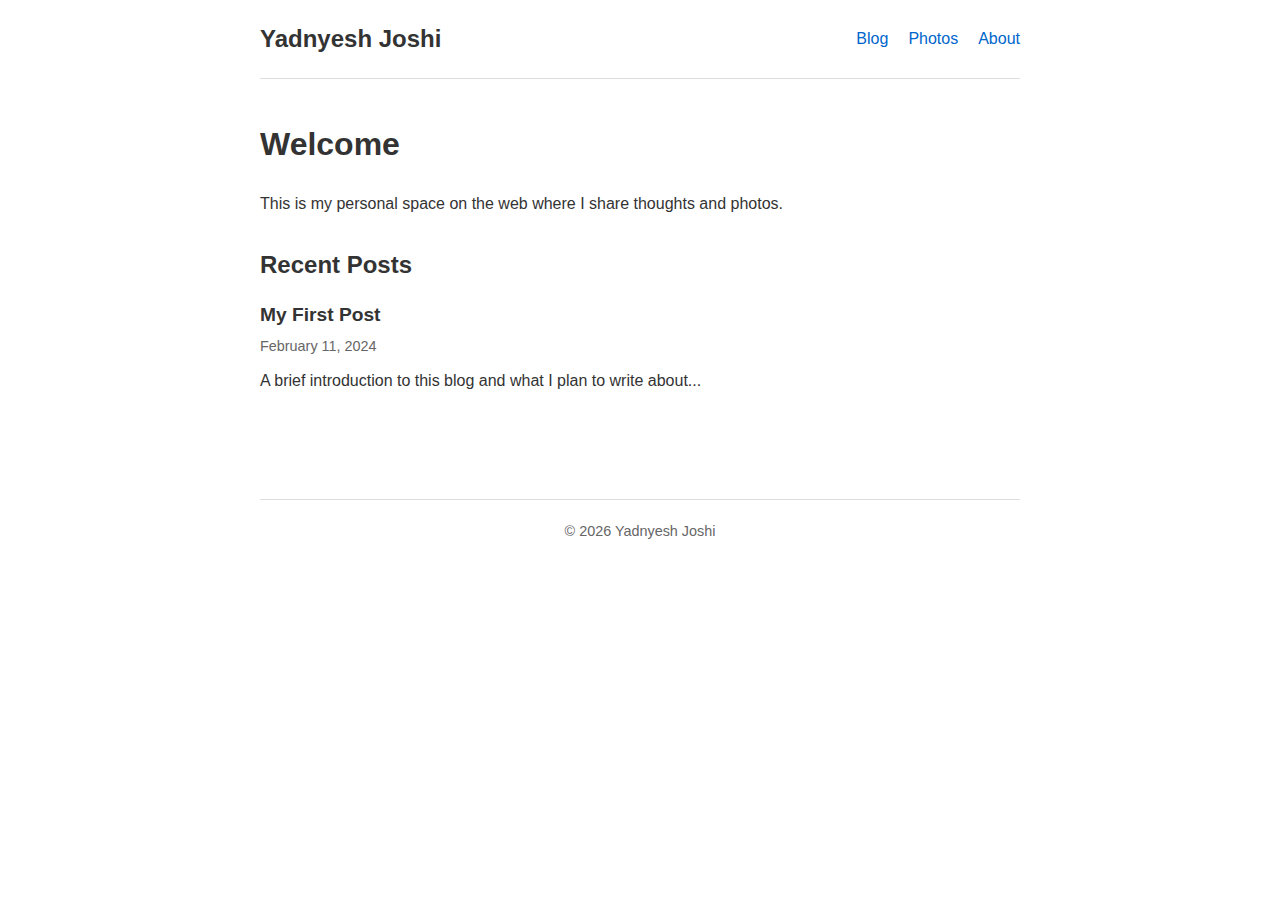
<file: index.html>
<!DOCTYPE html>
<html lang="en">
<head>
    <meta charset="UTF-8">
    <meta name="viewport" content="width=device-width, initial-scale=1.0">
    <title>Yadnyesh Joshi - Personal Site</title>
    <link rel="stylesheet" href="style.css">
</head>
<body>
    <header>
        <nav>
            <h1><a href="index.html">Yadnyesh Joshi</a></h1>
            <ul>
                <li><a href="blog.html">Blog</a></li>
                <li><a href="photos.html">Photos</a></li>
                <li><a href="about.html">About</a></li>
            </ul>
        </nav>
    </header>

    <main>
        <section class="intro">
            <h2>Welcome</h2>
            <p>This is my personal space on the web where I share thoughts and photos.</p>
        </section>

        <section class="recent-posts">
            <h3>Recent Posts</h3>
            <article class="post-preview">
                <h4><a href="blog/first-post.html">My First Post</a></h4>
                <time datetime="2024-02-11">February 11, 2024</time>
                <p>A brief introduction to this blog and what I plan to write about...</p>
            </article>
        </section>
    </main>

    <footer>
        <p>&copy; 2026 Yadnyesh Joshi</p>
    </footer>
</body>
</html>
</file>
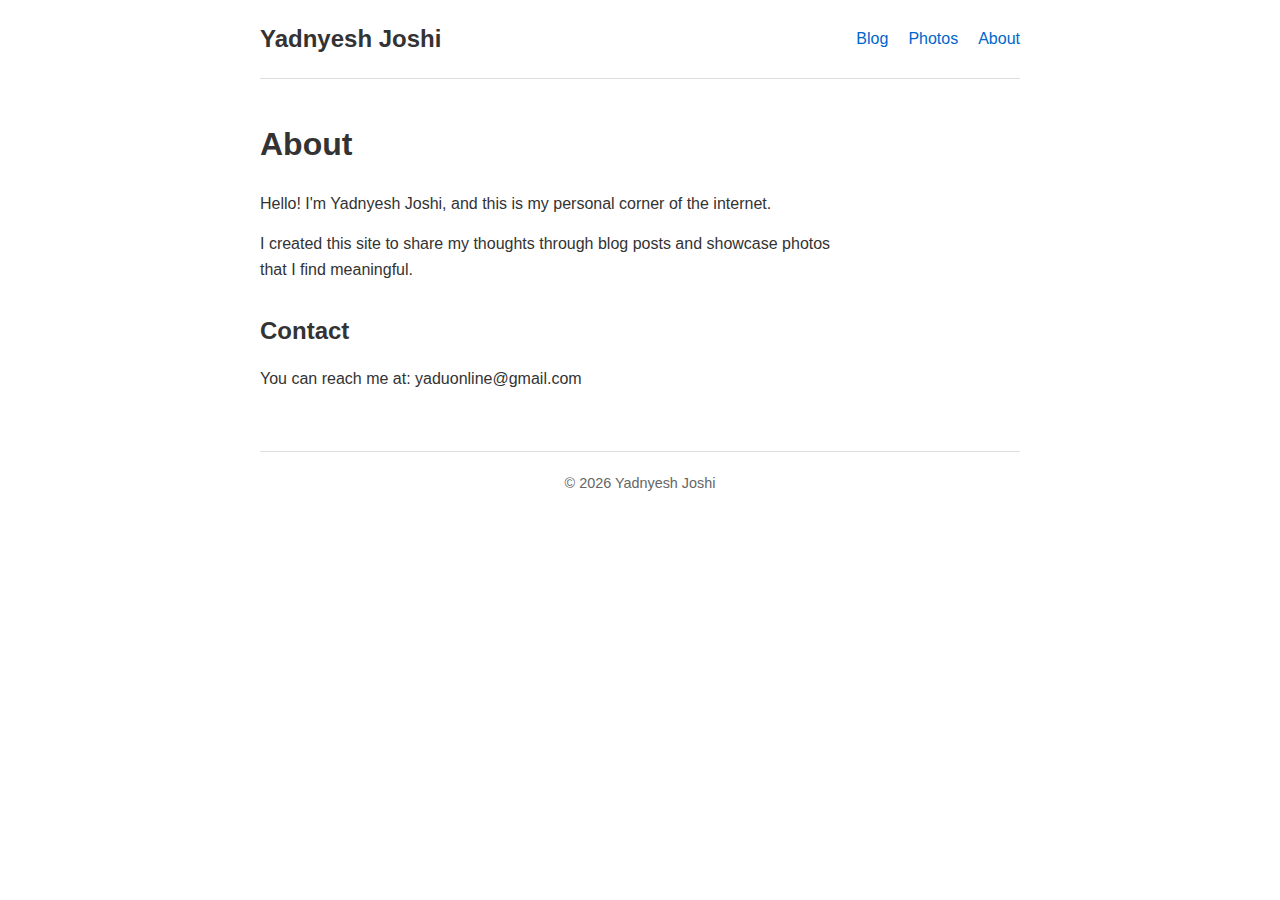
<file: about.html>
<!DOCTYPE html>
<html lang="en">
<head>
    <meta charset="UTF-8">
    <meta name="viewport" content="width=device-width, initial-scale=1.0">
    <title>About - Yadnyesh Joshi</title>
    <link rel="stylesheet" href="style.css">
</head>
<body>
    <header>
        <nav>
            <h1><a href="index.html">Yadnyesh Joshi</a></h1>
            <ul>
                <li><a href="blog.html">Blog</a></li>
                <li><a href="photos.html">Photos</a></li>
                <li><a href="about.html">About</a></li>
            </ul>
        </nav>
    </header>

    <main>
        <h2>About</h2>
        
        <section class="about-content">
            <p>Hello! I'm Yadnyesh Joshi, and this is my personal corner of the internet.</p>
            
            <p>I created this site to share my thoughts through blog posts and showcase photos that I find meaningful.</p>
            
            <h3>Contact</h3>
            <p>You can reach me at: yaduonline@gmail.com</p>
        </section>
    </main>

    <footer>
        <p>&copy; 2026 Yadnyesh Joshi</p>
    </footer>
</body>
</html>
</file>
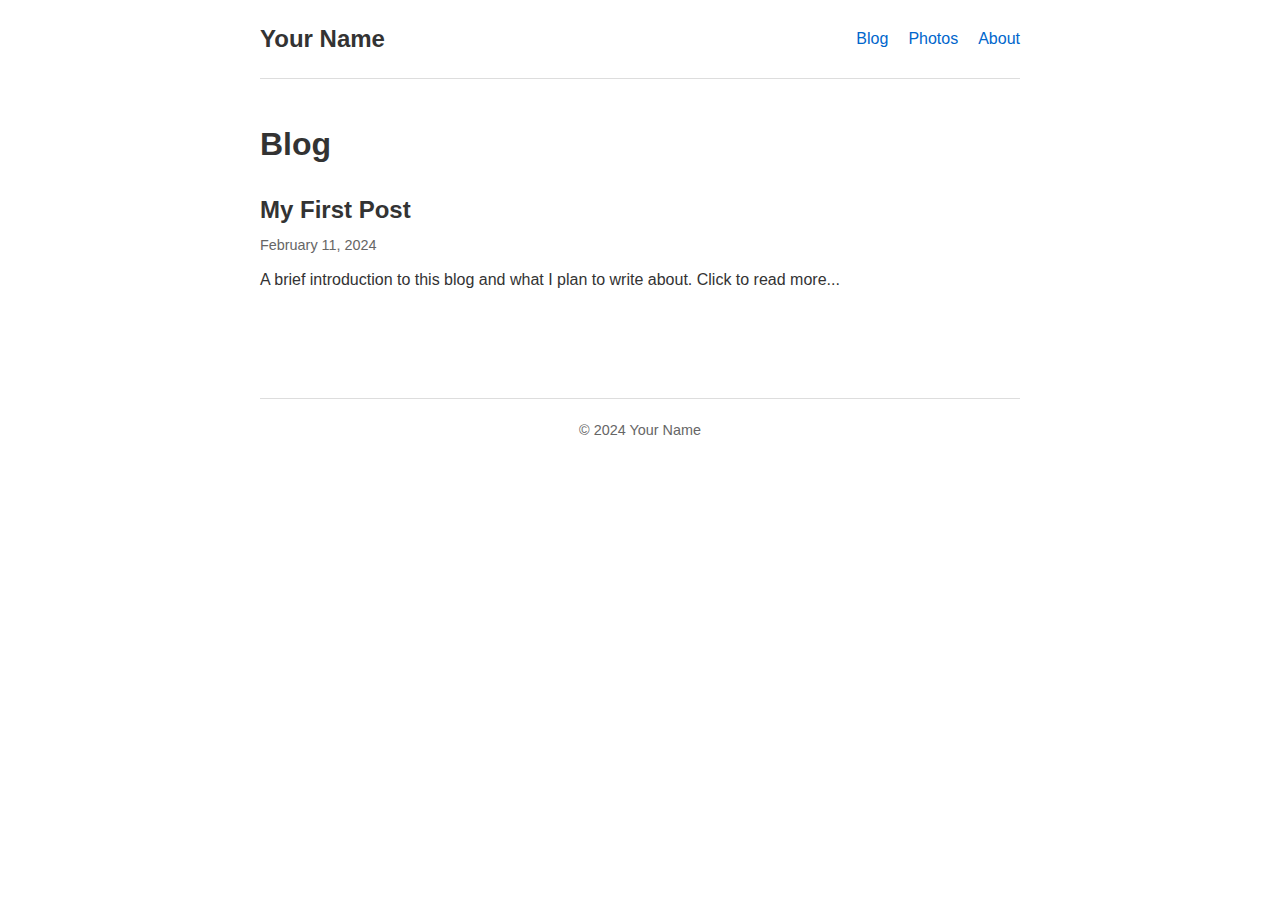
<file: blog.html>
<!DOCTYPE html>
<html lang="en">
<head>
    <meta charset="UTF-8">
    <meta name="viewport" content="width=device-width, initial-scale=1.0">
    <title>Blog - Your Name</title>
    <link rel="stylesheet" href="style.css">
</head>
<body>
    <header>
        <nav>
            <h1><a href="index.html">Your Name</a></h1>
            <ul>
                <li><a href="blog.html">Blog</a></li>
                <li><a href="photos.html">Photos</a></li>
                <li><a href="about.html">About</a></li>
            </ul>
        </nav>
    </header>

    <main>
        <h2>Blog</h2>
        
        <article class="post-preview">
            <h3><a href="blog/first-post.html">My First Post</a></h3>
            <time datetime="2024-02-11">February 11, 2024</time>
            <p>A brief introduction to this blog and what I plan to write about. Click to read more...</p>
        </article>

        <!-- Add more blog post previews here -->
    </main>

    <footer>
        <p>&copy; 2024 Your Name</p>
    </footer>
</body>
</html>
</file>
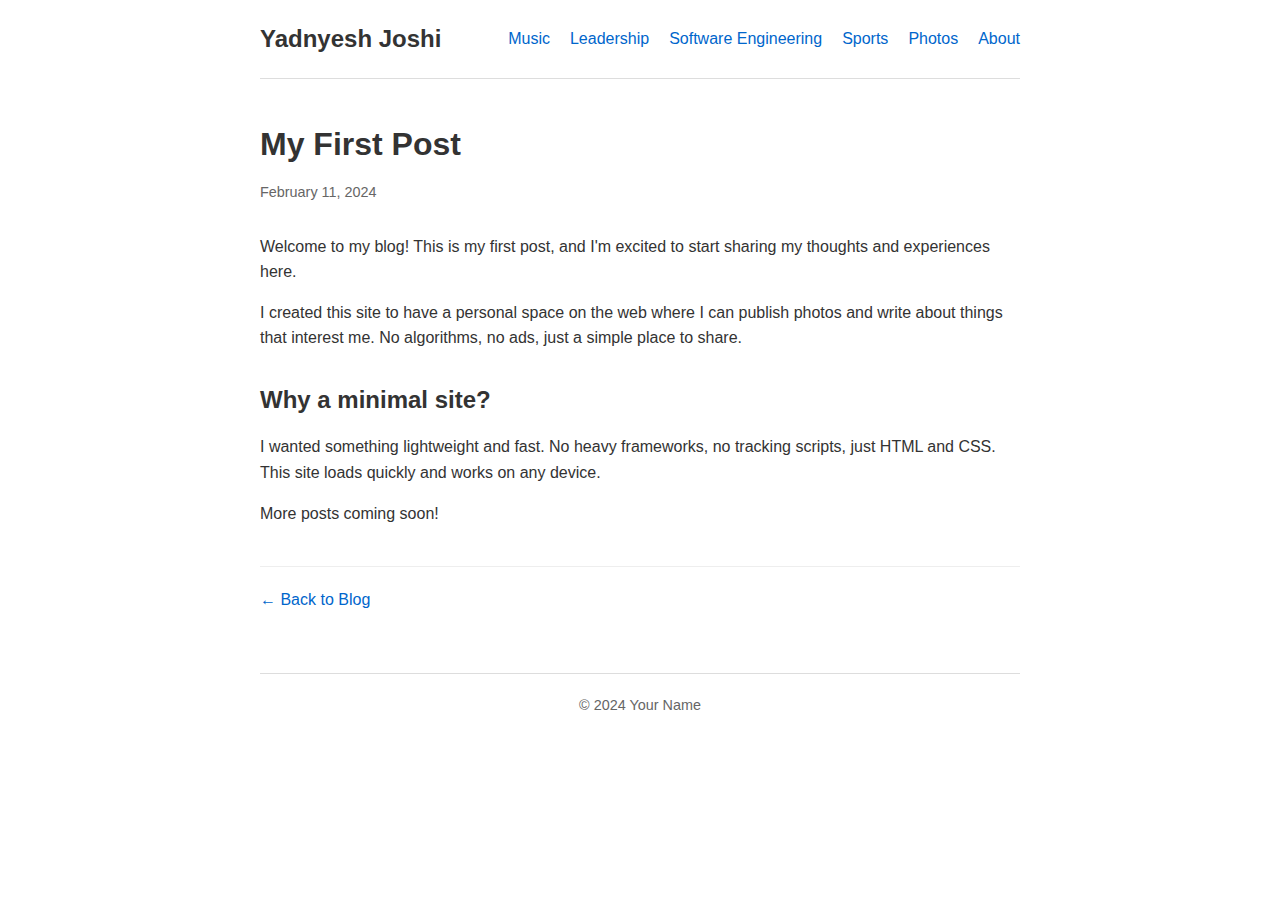
<file: first-post.html>
<!DOCTYPE html>
<html lang="en">
<head>
    <meta charset="UTF-8">
    <meta name="viewport" content="width=device-width, initial-scale=1.0">
    <title>My First Post - Your Name</title>
    <link rel="stylesheet" href="../style.css">
</head>
<body>
    <header>
        <nav>
            <h1><a href="index.html">Yadnyesh Joshi</a></h1>
            <ul>
                <li><a href="music.html">Music</a></li>
                <li><a href="leadership.html">Leadership</a></li>
                <li><a href="software-engineering.html">Software Engineering</a></li>
                <li><a href="sports.html">Sports</a></li>
                <li><a href="photos.html">Photos</a></li>
                <li><a href="about.html">About</a></li>
            </ul>
        </nav>
    </header>

    <main>
        <article class="blog-post">
            <h2>My First Post</h2>
            <time datetime="2024-02-11">February 11, 2024</time>
            
            <p>Welcome to my blog! This is my first post, and I'm excited to start sharing my thoughts and experiences here.</p>
            
            <p>I created this site to have a personal space on the web where I can publish photos and write about things that interest me. No algorithms, no ads, just a simple place to share.</p>
            
            <h3>Why a minimal site?</h3>
            <p>I wanted something lightweight and fast. No heavy frameworks, no tracking scripts, just HTML and CSS. This site loads quickly and works on any device.</p>
            
            <p>More posts coming soon!</p>
        </article>

        <nav class="post-nav">
            <a href="../blog.html">← Back to Blog</a>
        </nav>
    </main>

    <footer>
        <p>&copy; 2024 Your Name</p>
    </footer>
</body>
</html>
</file>
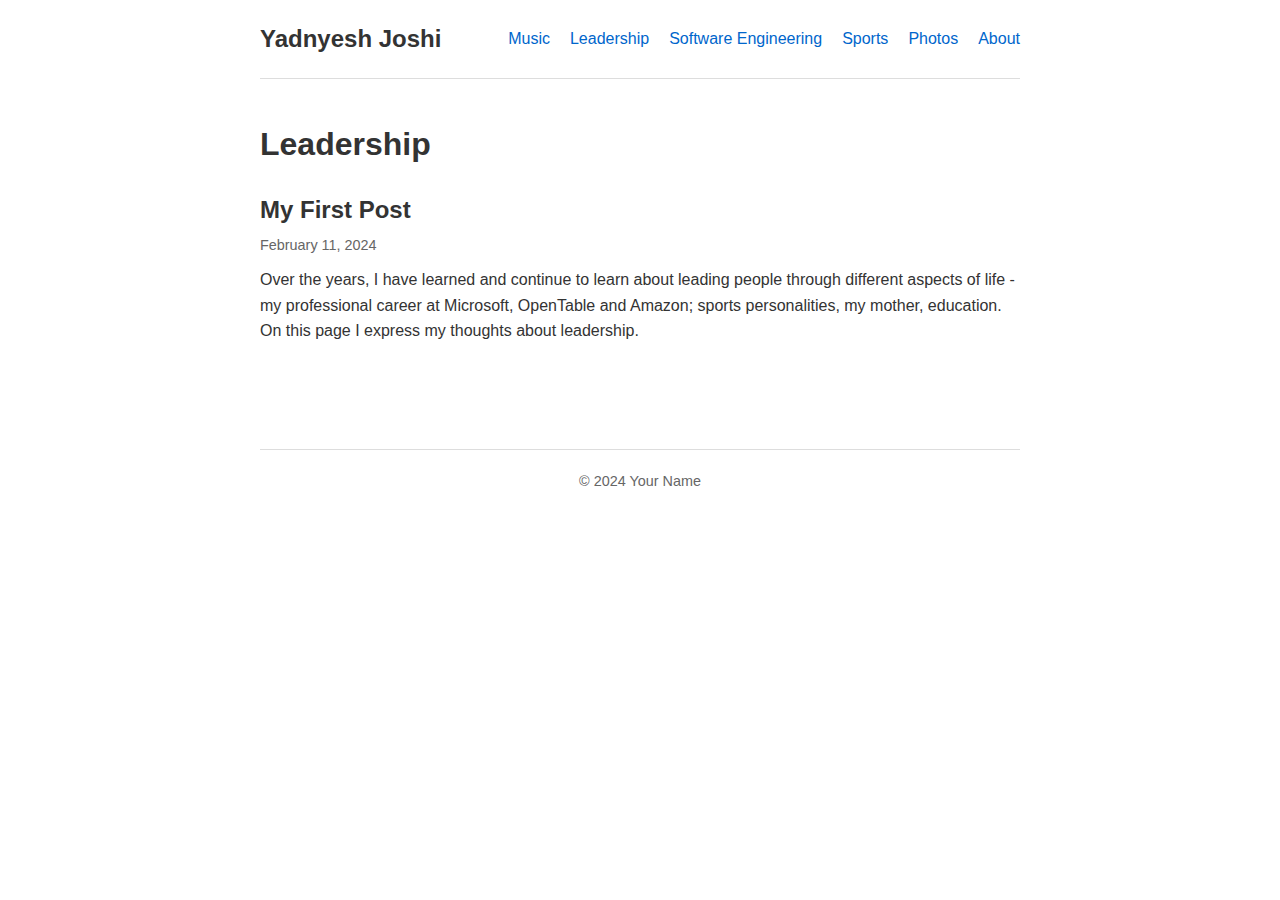
<file: leadership.html>
<!DOCTYPE html>
<html lang="en">
<head>
    <meta charset="UTF-8">
    <meta name="viewport" content="width=device-width, initial-scale=1.0">
    <title>Leadership - Yadnyesh Joshi</title>
    <link rel="stylesheet" href="style.css">
</head>
<body>
    <header>
        <nav>
            <h1><a href="index.html">Yadnyesh Joshi</a></h1>
            <ul>
                <li><a href="music.html">Music</a></li>
                <li><a href="leadership.html">Leadership</a></li>
                <li><a href="software-engineering.html">Software Engineering</a></li>
                <li><a href="sports.html">Sports</a></li>
                <li><a href="photos.html">Photos</a></li>
                <li><a href="about.html">About</a></li>
            </ul>
        </nav>
    </header>

    <main>
        <h2>Leadership</h2>
        
        <article class="post-preview">
            <h3><a href="leadership/first-post.html">My First Post</a></h3>
            <time datetime="2024-02-11">February 11, 2024</time>
            <p>Over the years, I have learned  and continue to learn about leading people through different aspects of life -
                my professional career at Microsoft, OpenTable and Amazon; sports personalities, my mother,
                education. On this page I express my thoughts about leadership.
            </p>
        </article>

        <!-- Add more blog post previews here -->
    </main>

    <footer>
        <p>&copy; 2024 Your Name</p>
    </footer>
</body>
</html>
</file>
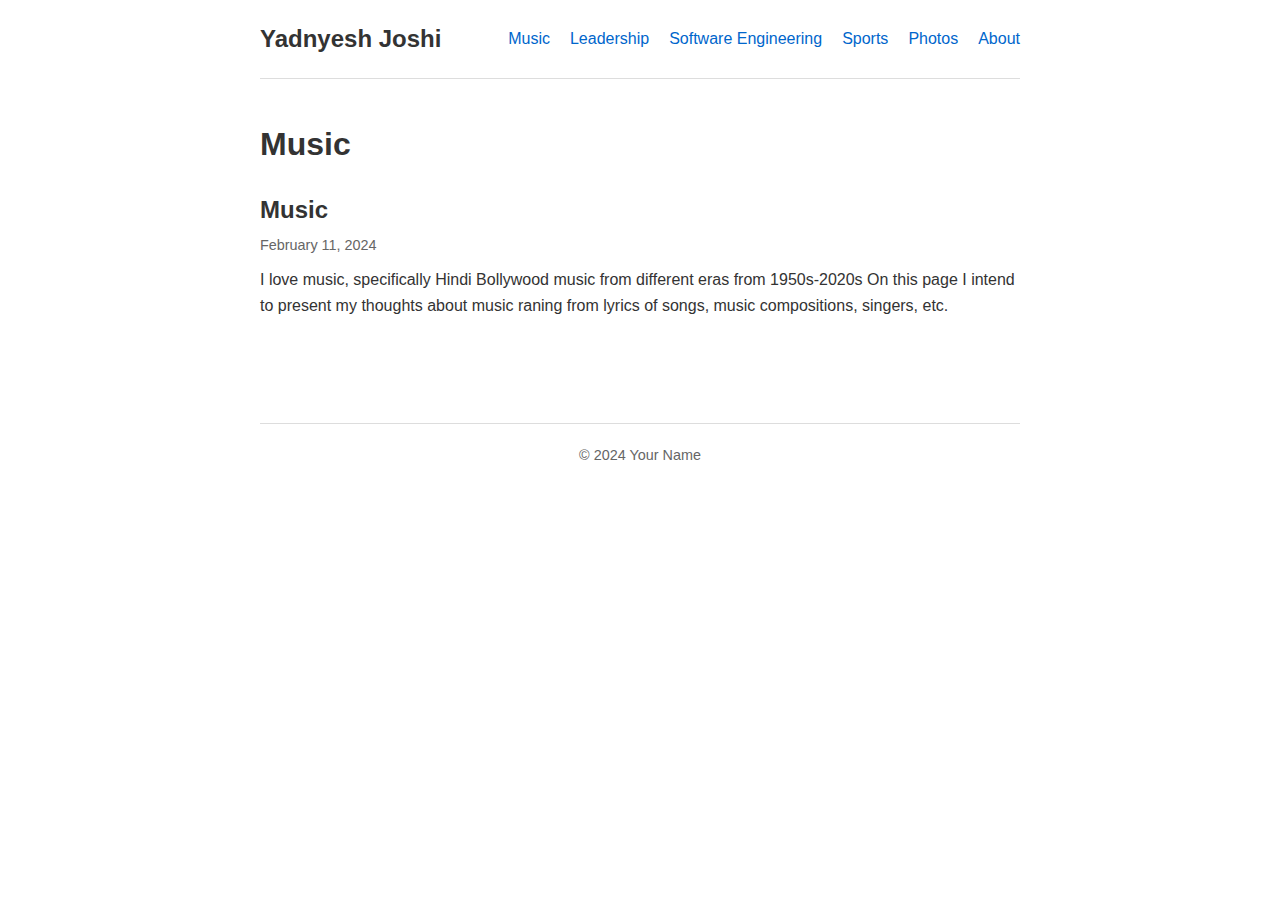
<file: music.html>
<!DOCTYPE html>
<html lang="en">
<head>
    <meta charset="UTF-8">
    <meta name="viewport" content="width=device-width, initial-scale=1.0">
    <title>Blog - Your Name</title>
    <link rel="stylesheet" href="style.css">
</head>
<body>
    <header>
        <nav>
            <h1><a href="index.html">Yadnyesh Joshi</a></h1>
            <ul>
                <li><a href="music.html">Music</a></li>
                <li><a href="leadership.html">Leadership</a></li>
                <li><a href="software-engineering.html">Software Engineering</a></li>
                <li><a href="sports.html">Sports</a></li>
                <li><a href="photos.html">Photos</a></li>
                <li><a href="about.html">About</a></li>
            </ul>
        </nav>
    </header>

    <main>
        <h2>Music</h2>
        
        <article class="post-preview">
            <h3><a href="music/first-post.html">Music</a></h3>
            <time datetime="2024-02-11">February 11, 2024</time>
            <p>I love music, specifically Hindi Bollywood music from different eras from 1950s-2020s
                On this page I intend to present my thoughts about music raning from lyrics of songs,
                music compositions, singers, etc.
            </p>
        </article>

        <!-- Add more blog post previews here -->
    </main>

    <footer>
        <p>&copy; 2024 Your Name</p>
    </footer>
</body>
</html>
</file>
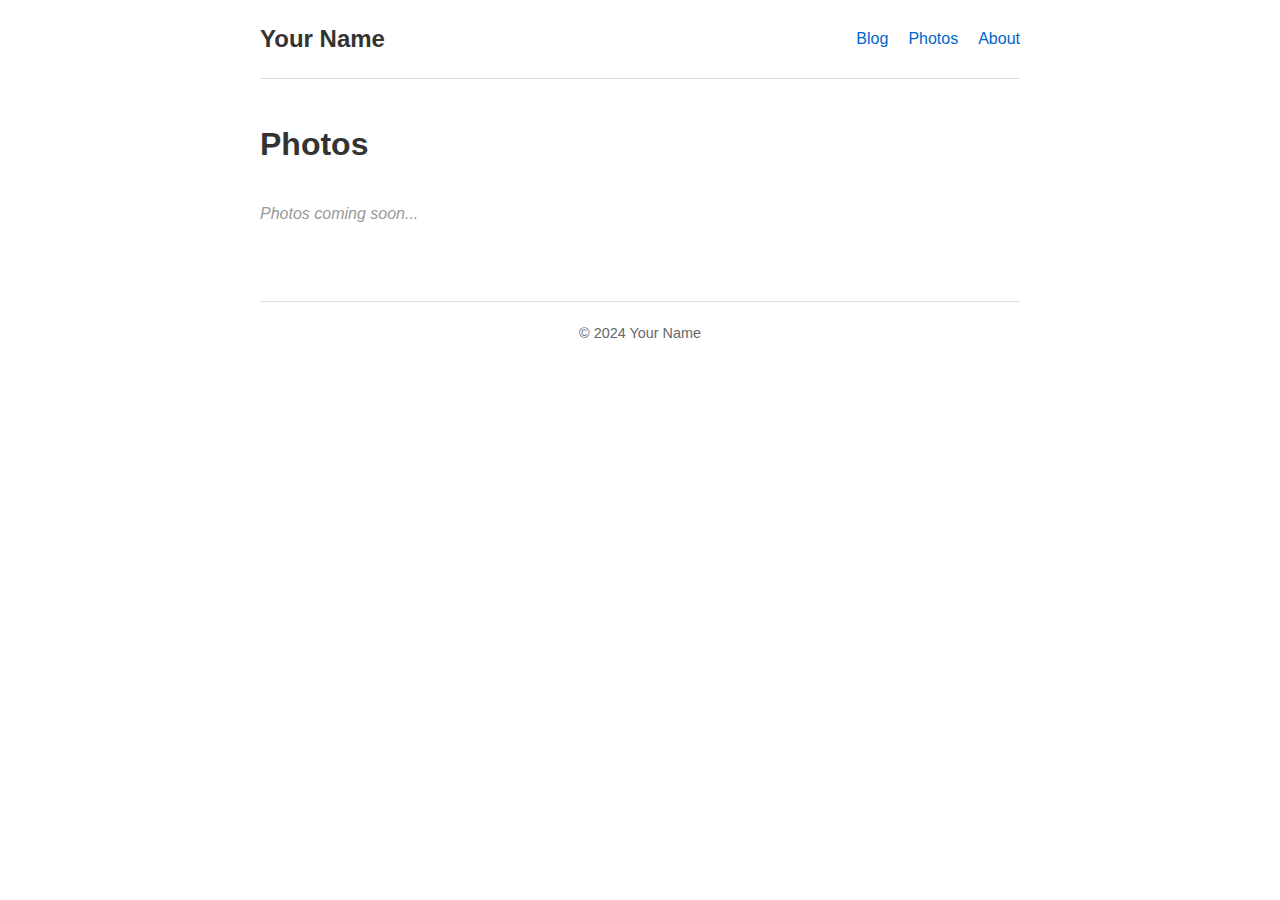
<file: photos.html>
<!DOCTYPE html>
<html lang="en">
<head>
    <meta charset="UTF-8">
    <meta name="viewport" content="width=device-width, initial-scale=1.0">
    <title>Photos - Your Name</title>
    <link rel="stylesheet" href="style.css">
</head>
<body>
    <header>
        <nav>
            <h1><a href="index.html">Your Name</a></h1>
            <ul>
                <li><a href="blog.html">Blog</a></li>
                <li><a href="photos.html">Photos</a></li>
                <li><a href="about.html">About</a></li>
            </ul>
        </nav>
    </header>

    <main>
        <h2>Photos</h2>
        
        <div class="photo-gallery">
            <!-- Add your photos here -->
            <!-- Example:
            <div class="photo-item">
                <img src="images/photo1.jpg" alt="Description">
                <p class="photo-caption">Photo caption</p>
            </div>
            -->
            <p class="placeholder">Photos coming soon...</p>
        </div>
    </main>

    <footer>
        <p>&copy; 2024 Your Name</p>
    </footer>
</body>
</html>
</file>
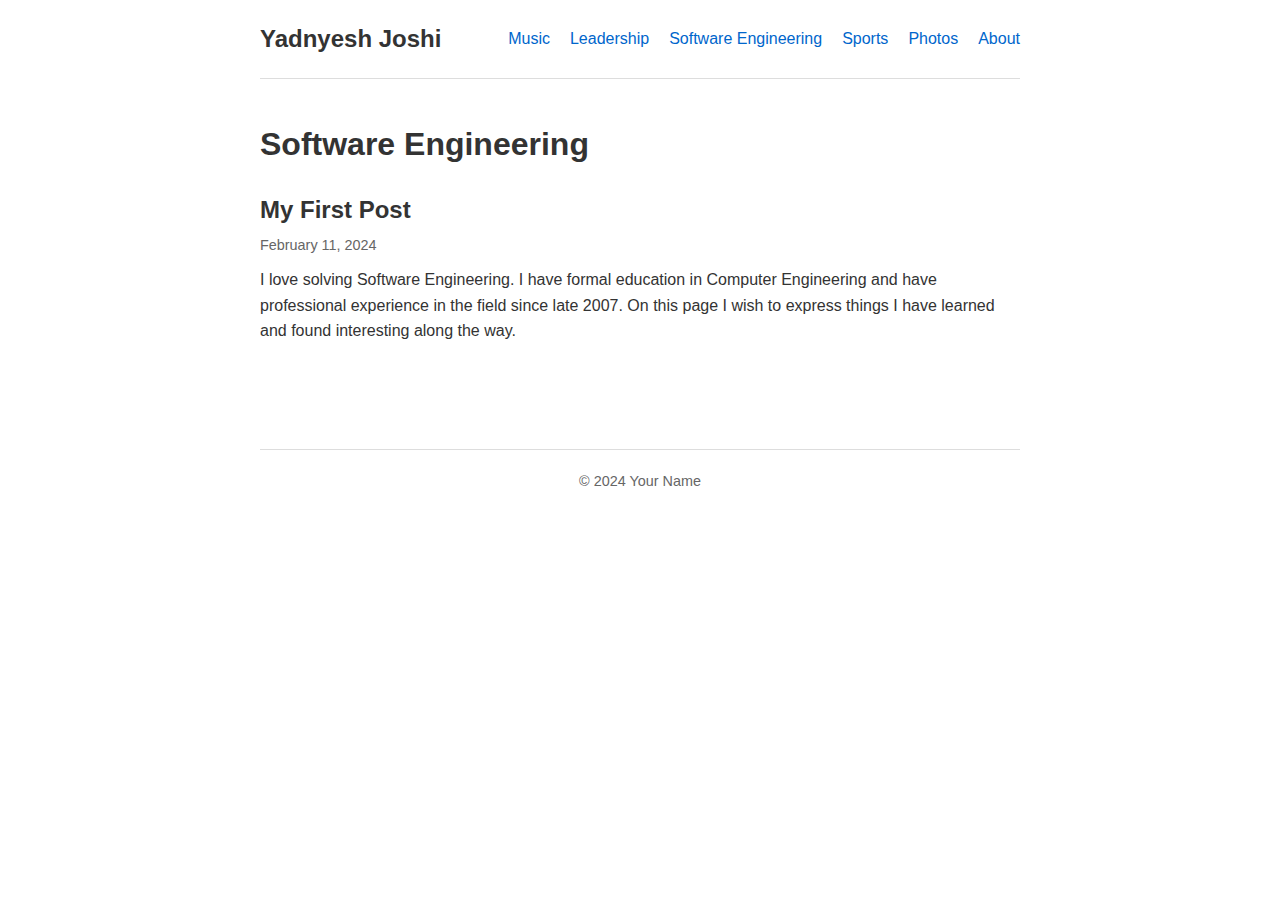
<file: software-engineering.html>
<!DOCTYPE html>
<html lang="en">
<head>
    <meta charset="UTF-8">
    <meta name="viewport" content="width=device-width, initial-scale=1.0">
    <title>Software Engineering - Yadnyesh Joshi</title>
    <link rel="stylesheet" href="style.css">
</head>
<body>
    <header>
        <nav>
            <h1><a href="index.html">Yadnyesh Joshi</a></h1>
            <ul>
                <li><a href="music.html">Music</a></li>
                <li><a href="leadership.html">Leadership</a></li>
                <li><a href="software-engineering.html">Software Engineering</a></li>
                <li><a href="sports.html">Sports</a></li>
                <li><a href="photos.html">Photos</a></li>
                <li><a href="about.html">About</a></li>
            </ul>
        </nav>
    </header>

    <main>
        <h2>Software Engineering</h2>
        
        <article class="post-preview">
            <h3><a href="software-engineering/first-post.html">My First Post</a></h3>
            <time datetime="2024-02-11">February 11, 2024</time>
            <p>I love solving Software Engineering. I have formal education in Computer Engineering
                and have professional experience in the field since late 2007. On this page I wish 
                to express things I have learned and found interesting along the way. 
            </p>
        </article>

        <!-- Add more blog post previews here -->
    </main>

    <footer>
        <p>&copy; 2024 Your Name</p>
    </footer>
</body>
</html>
</file>
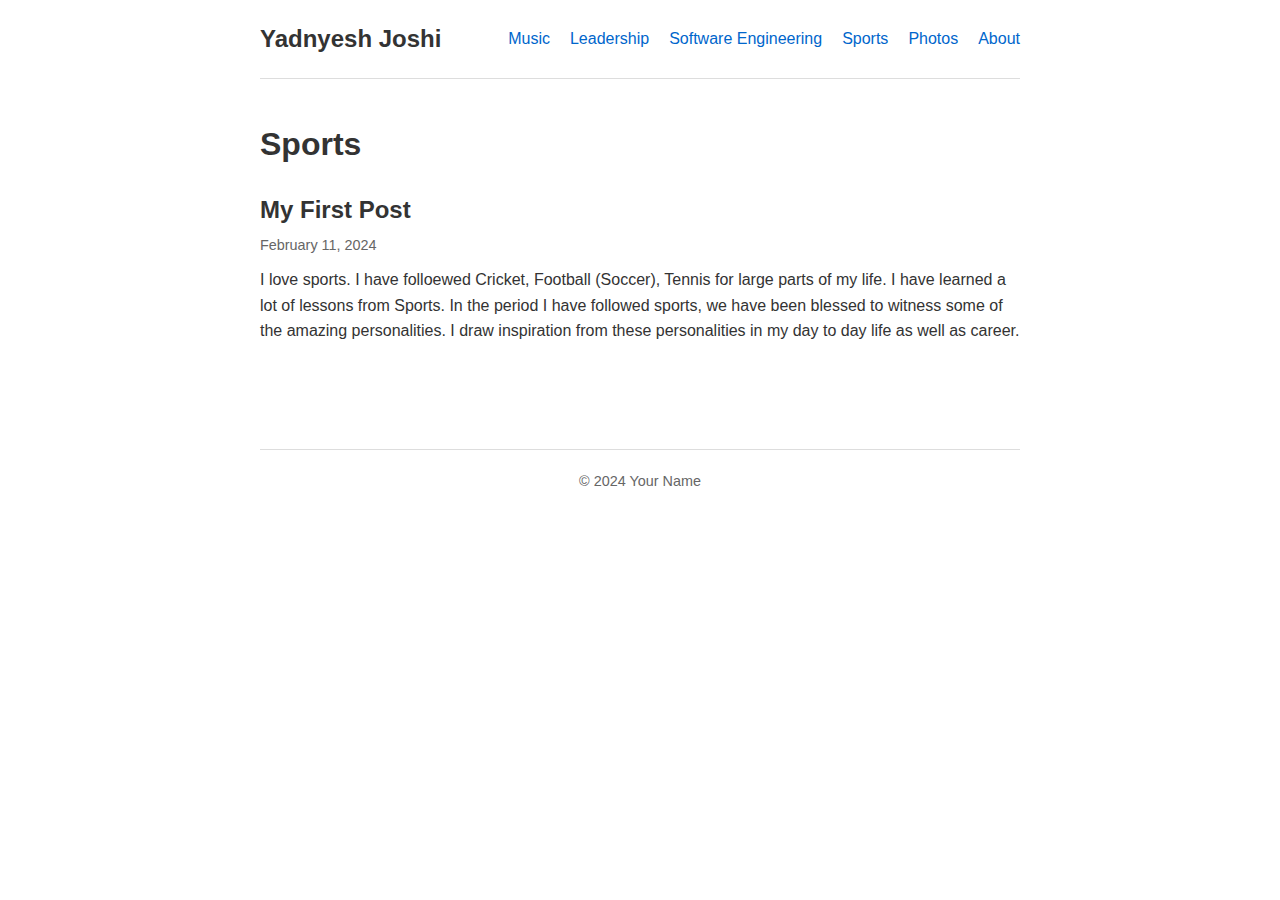
<file: sports.html>
<!DOCTYPE html>
<html lang="en">
<head>
    <meta charset="UTF-8">
    <meta name="viewport" content="width=device-width, initial-scale=1.0">
    <title>Sports - Yadnyesh Joshi</title>
    <link rel="stylesheet" href="style.css">
</head>
<body>
    <header>
        <nav>
            <h1><a href="index.html">Yadnyesh Joshi</a></h1>
            <ul>
                <li><a href="music.html">Music</a></li>
                <li><a href="leadership.html">Leadership</a></li>
                <li><a href="software-engineering.html">Software Engineering</a></li>
                <li><a href="sports.html">Sports</a></li>
                <li><a href="photos.html">Photos</a></li>
                <li><a href="about.html">About</a></li>
            </ul>
        </nav>
    </header>

    <main>
        <h2>Sports</h2>
        
        <article class="post-preview">
            <h3><a href="sports/first-post.html">My First Post</a></h3>
            <time datetime="2024-02-11">February 11, 2024</time>
            <p>I love sports. I have folloewed Cricket, Football (Soccer), Tennis for large parts of my life. 
                I have learned a lot of lessons from Sports. In the period I have followed sports, we have been
                blessed to witness some of the amazing personalities. I draw inspiration from these personalities
                in my day to day life as well as career. 
            </p>
        </article>

        <!-- Add more blog post previews here -->
    </main>

    <footer>
        <p>&copy; 2024 Your Name</p>
    </footer>
</body>
</html>
</file>
<file: style.css>
/* Reset and base styles */
* {
    margin: 0;
    padding: 0;
    box-sizing: border-box;
}

body {
    font-family: -apple-system, BlinkMacSystemFont, 'Segoe UI', Roboto, Oxygen, Ubuntu, Cantarell, sans-serif;
    line-height: 1.6;
    color: #333;
    background-color: #fff;
    max-width: 800px;
    margin: 0 auto;
    padding: 20px;
}

/* Header and navigation */
header {
    margin-bottom: 40px;
    padding-bottom: 20px;
    border-bottom: 1px solid #ddd;
}

nav {
    display: flex;
    justify-content: space-between;
    align-items: center;
    flex-wrap: wrap;
}

nav h1 {
    font-size: 1.5rem;
    margin-right: 20px;
}

nav h1 a {
    color: #333;
    text-decoration: none;
}

nav ul {
    display: flex;
    gap: 20px;
    list-style: none;
}

nav a {
    color: #0066cc;
    text-decoration: none;
}

nav a:hover {
    text-decoration: underline;
}

/* Main content */
main {
    margin-bottom: 60px;
}

h2 {
    font-size: 2rem;
    margin-bottom: 20px;
}

h3 {
    font-size: 1.5rem;
    margin-top: 30px;
    margin-bottom: 15px;
}

h4 {
    font-size: 1.2rem;
    margin-bottom: 10px;
}

p {
    margin-bottom: 15px;
}

/* Blog posts */
.post-preview {
    margin-bottom: 40px;
    padding-bottom: 30px;
    border-bottom: 1px solid #eee;
}

.post-preview:last-child {
    border-bottom: none;
}

.post-preview h3,
.post-preview h4 {
    margin-top: 0;
    margin-bottom: 5px;
}

.post-preview a {
    color: #333;
    text-decoration: none;
}

.post-preview a:hover {
    color: #0066cc;
}

time {
    display: block;
    color: #666;
    font-size: 0.9rem;
    margin-bottom: 10px;
}

/* Individual blog post */
.blog-post {
    margin-bottom: 40px;
}

.blog-post h2 {
    margin-bottom: 10px;
}

.blog-post time {
    margin-bottom: 30px;
}

.post-nav {
    margin-top: 40px;
    padding-top: 20px;
    border-top: 1px solid #eee;
}

/* Photo gallery */
.photo-gallery {
    display: grid;
    grid-template-columns: repeat(auto-fill, minmax(250px, 1fr));
    gap: 20px;
    margin-top: 30px;
}

.photo-item img {
    width: 100%;
    height: auto;
    display: block;
    border-radius: 4px;
}

.photo-caption {
    margin-top: 8px;
    font-size: 0.9rem;
    color: #666;
}

.placeholder {
    color: #999;
    font-style: italic;
}

/* About page */
.about-content {
    max-width: 600px;
}

/* Footer */
footer {
    padding-top: 20px;
    border-top: 1px solid #ddd;
    color: #666;
    font-size: 0.9rem;
    text-align: center;
}

/* Responsive */
@media (max-width: 600px) {
    body {
        padding: 15px;
    }
    
    nav {
        flex-direction: column;
        align-items: flex-start;
    }
    
    nav h1 {
        margin-bottom: 15px;
    }
    
    h2 {
        font-size: 1.5rem;
    }
}
</file>
